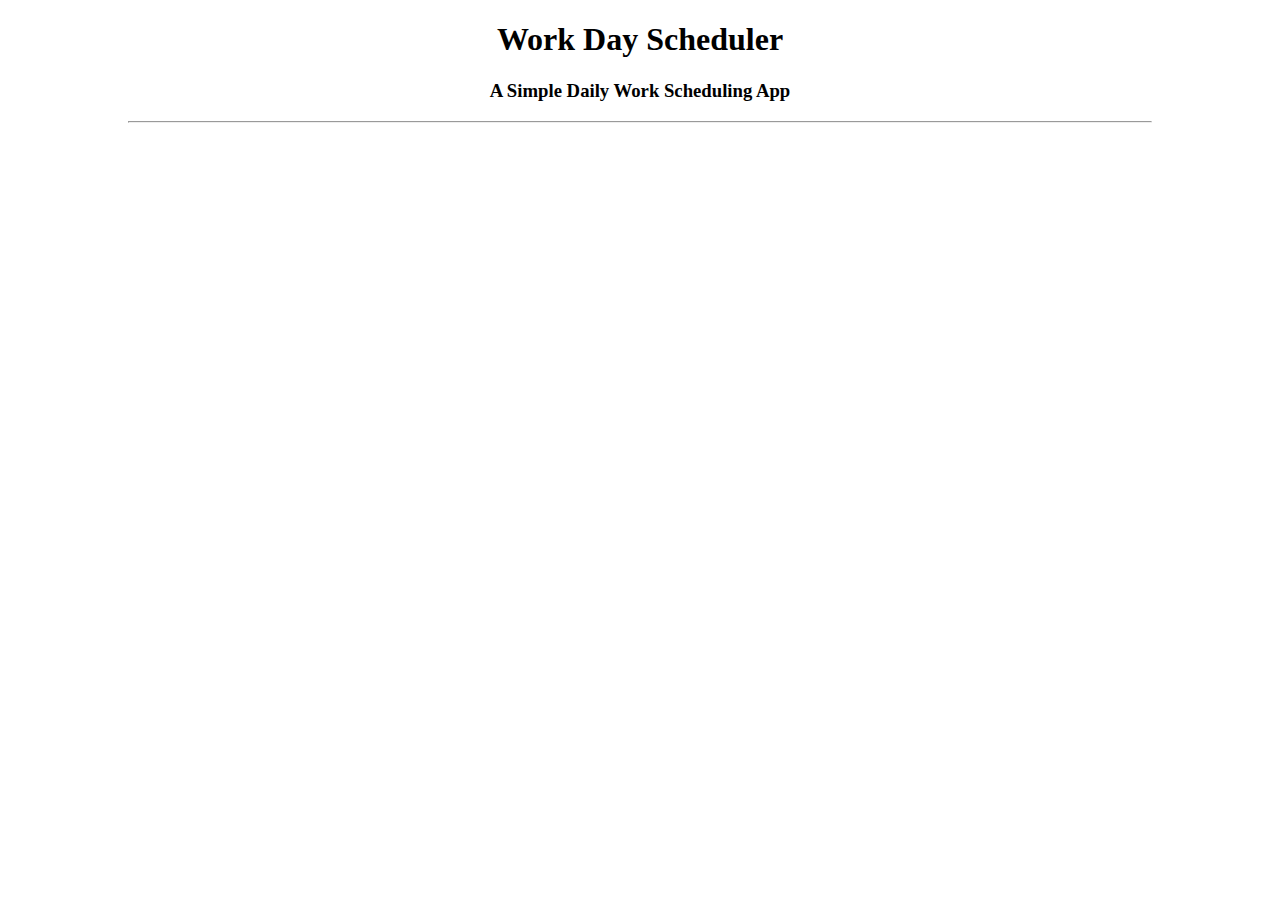
<file: index.html>
<!DOCTYPE html>
<html lang="en">
  <head>
    <meta charset="UTF-8" />
    <meta name="viewport" content="width=device-width, initial-scale=1.0" />
    <meta http-equiv="X-UA-Compatible" content="ie=edge" />
    <link rel="stylesheet" href="cssFolder/style.css" />
    <script
      src="https://code.jquery.com/jquery-3.4.1.js"
      integrity="sha256-WpOohJOqMqqyKL9FccASB9O0KwACQJpFTUBLTYOVvVU="
      crossorigin="anonymous"
    ></script>
    <title>Document</title>
  </head>
  <body>
    <div class="container">
      <div class="headings">
        <div class="title">
          <h1>Work Day Scheduler</h1>
        </div>
        <div class="subtitle">
          <h3>A Simple Daily Work Scheduling App</h3>
        </div>
        <div class="todaysDate"></div>
      </div>
      <hr />
      <div class="calendarBodyDaily">
        <!--Hour div
          Hour Marker number box
          event text box
          Lockbox
        -->
      </div>
    </div>
    <script src="javascriptFolder/moment.js"></script>
    <script src="javascriptFolder/scheduleObject.js"></script>
    <script src="javascriptFolder/script.js"></script>
  </body>
</html>
</file>
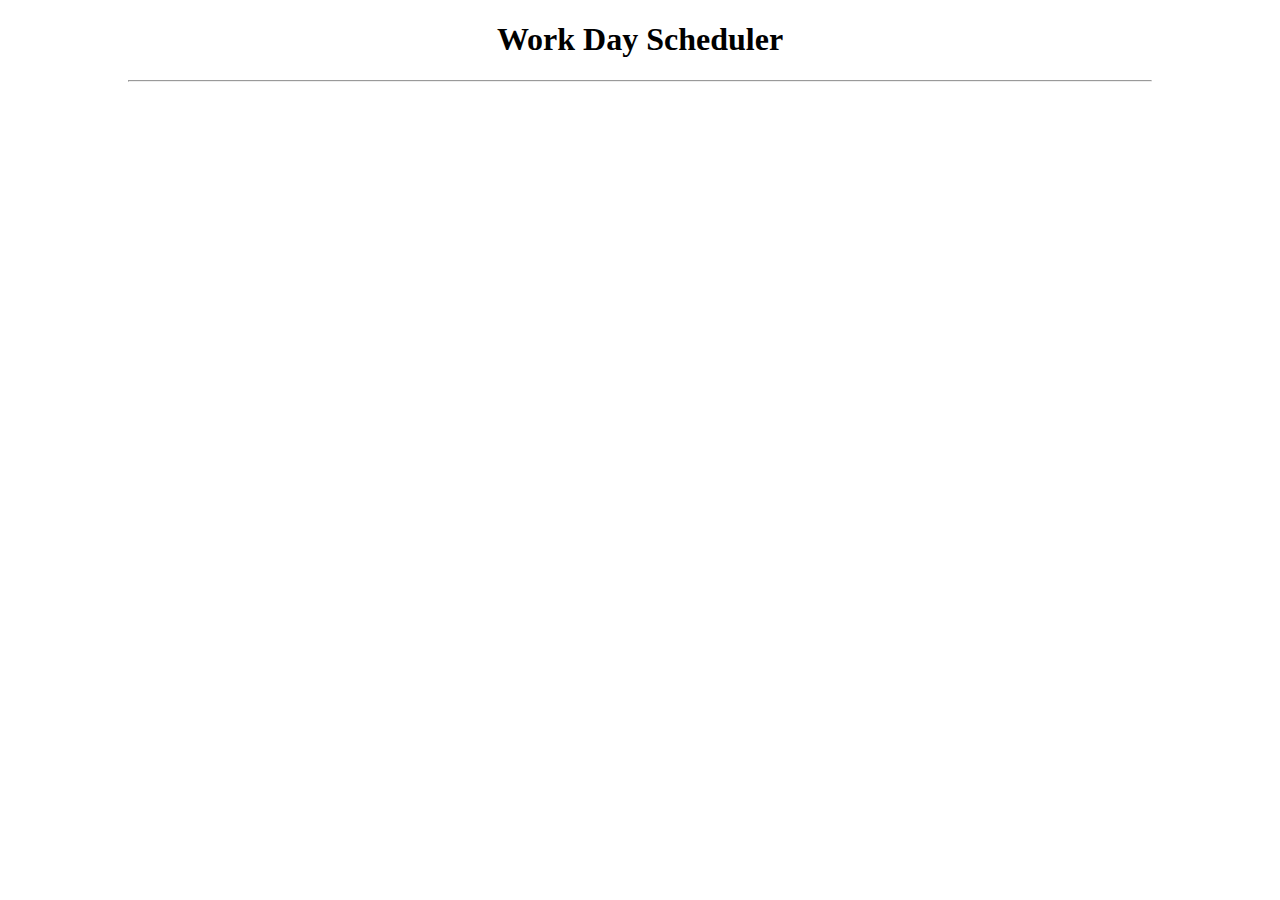
<file: htmlFolder/index.html>
<!DOCTYPE html>
<html lang="en">
  <head>
    <meta charset="UTF-8" />
    <meta name="viewport" content="width=device-width, initial-scale=1.0" />
    <meta http-equiv="X-UA-Compatible" content="ie=edge" />
    <link rel="stylesheet" href="/cssFolder/style.css" />
    <title>Document</title>
  </head>
  <body>
    <div class="container">
      <div class="headings">
        <div class="title">
          <h1>Work Day Scheduler</h1>
        </div>
        <div class="subtitle"></div>
        <div class="todaysDate"></div>
      </div>
      <hr />
      <div class="calendarBodyDaily">
        <!--Hour div
          Hour Marker number box
          event text box
          Lockbox
        -->
      </div>
    </div>
    <script src="/javascriptFolder/script.js"></script>
    <script src="/javascriptFolder/scheduleObject.js"></script>
    <script src="/javascriptFolder/moment.js"></script>
  </body>
</html>
</file>
<file: cssFolder/style.css>
body {
  width: 80%;
  margin: auto;
  align-content: center;
  text-align: center;
}

.lockedIn {
  padding: 1%;
  background-color: cadetblue;
}

.event-textbox {
  width: 60%;
}
.row-title {
  display: inline;
  margin-right: 2%;
}

button {
  margin-left: 2%;
}
</file>
